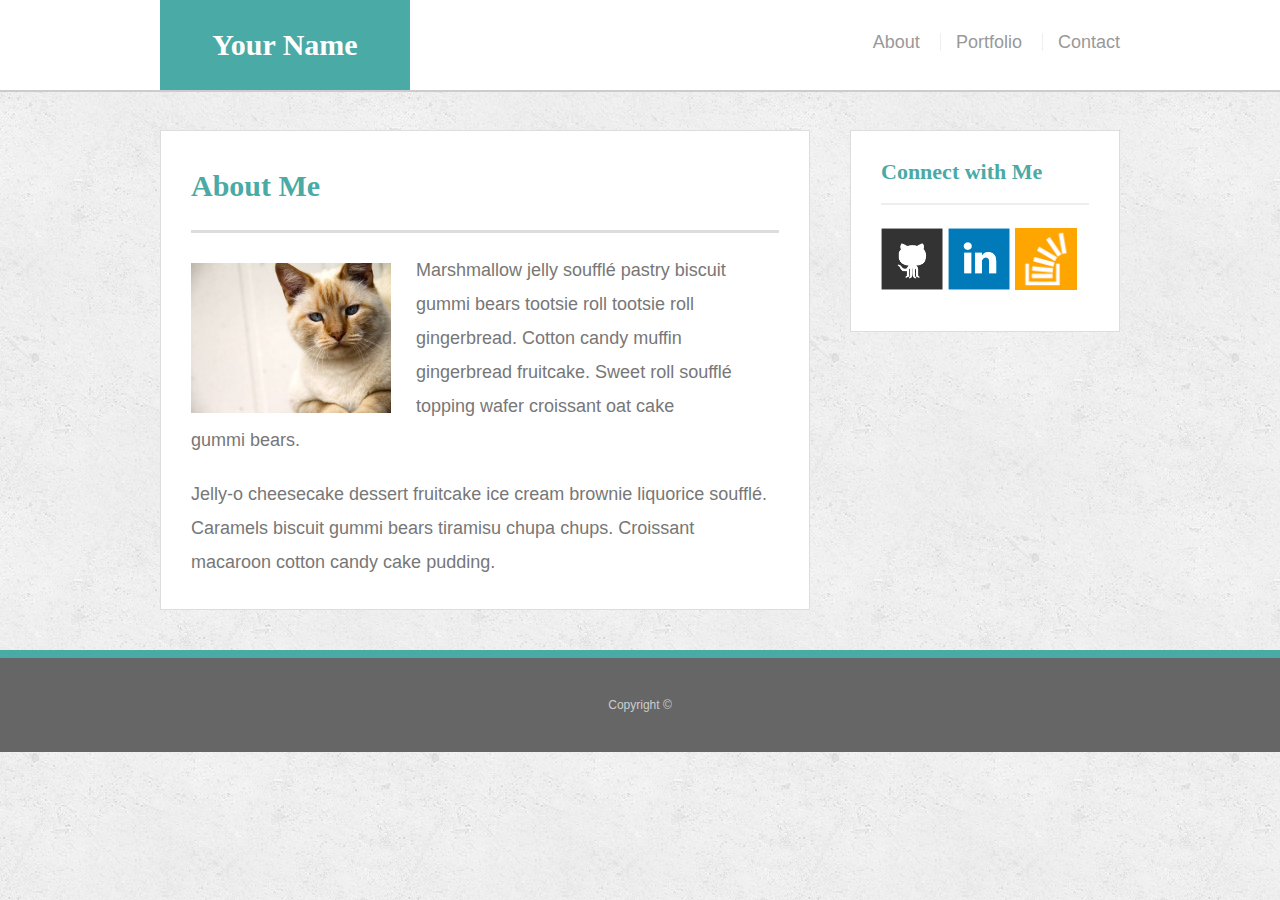
<file: index.html>
<!doctype html>
<html lang="en-us">

<head>
  <meta charset="UTF-8">

  <meta name="viewport" content="width=device-width, initial-scale 1">

  <title>About | Your Name</title>
  <link rel="stylesheet" type="text/css" href="assets/css/reset.css">
  <link rel="stylesheet" type="text/css" href="assets/css/style.css">
</head>

<body>

  <header id="masthead">
    <div class="container">
      <a href="index.html" id="logo">Your Name</a>
      <nav>
        <a href="index.html">About</a>
        <a href="portfolio.html">Portfolio</a>
        <a href="contact.html">Contact</a>
      </nav>
    </div>
  </header>

  <div id="main-container" class="container">
    <section class="main-section">
      <h1>About Me</h1>

      <img src="assets/images/cat.jpg" class="auth-image" alt="Your Name">

      <p>Marshmallow jelly souffl&eacute; pastry biscuit gummi bears tootsie roll tootsie roll gingerbread. Cotton candy muffin gingerbread fruitcake. Sweet roll souffl&eacute; topping wafer croissant oat cake gummi&nbsp;bears.</p>

      <p>Jelly-o cheesecake dessert fruitcake ice cream brownie liquorice souffl&eacute;. Caramels biscuit gummi bears tiramisu chupa chups. Croissant macaroon cotton candy cake pudding.</p>

    </section>

    <section class="sidebar">
      <div id="connect">
        <h2>Connect with Me</h2>

        <a href="#"><img src="assets/images/github-128.png" class="social" alt="GitHub" /></a>
        <a href="#"><img src="assets/images/linkedin-128.png" class="social" alt="LinkedIn" /></a>
        <a href="#"><img src="assets/images/stackoverflow-128.png" class="social" alt="Stack Overflow" /></a>
      </div>
    </section>
  </div>

  <footer>
    <div class="container">
      Copyright &copy; 
    </div>
  </footer>
</body>

</html>
</file>
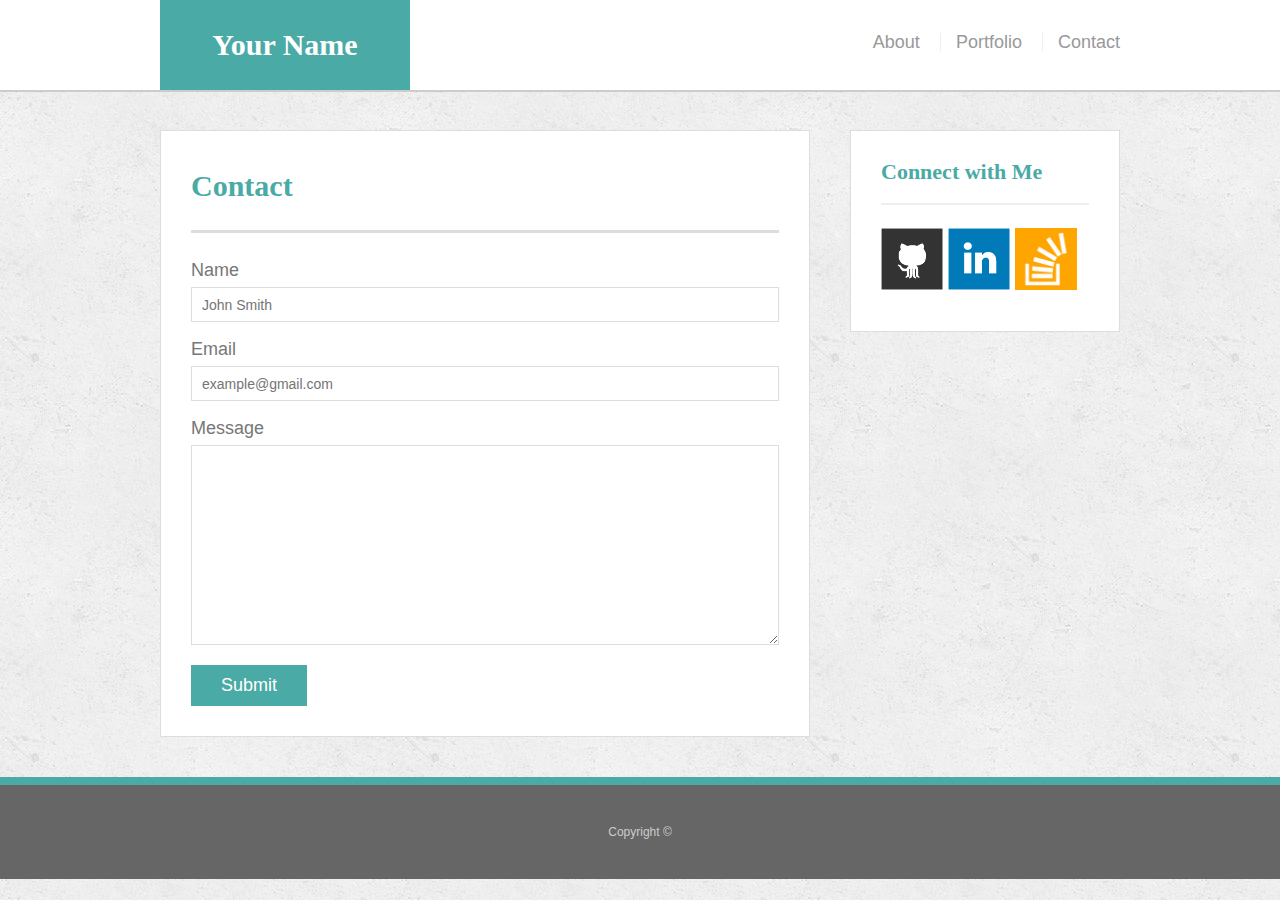
<file: contact.html>
<!doctype html>
<html lang="en-us">

<head>
  <meta charset="UTF-8">

  <meta name="viewport" content="width=device-width, initial-scale 1">

  <title>Contact | Your Name</title>
  <link rel="stylesheet" type="text/css" href="assets/css/reset.css">
  <link rel="stylesheet" type="text/css" href="assets/css/style.css">
</head>

<body>

  <header id="masthead">
    <div class="container">
      <a href="index.html" id="logo">Your Name</a>
      <nav>
        <a href="index.html">About</a>
        <a href="portfolio.html">Portfolio</a>
        <a href="contact.html">Contact</a>
      </nav>
    </div>
  </header>

  <div id="main-container" class="container">
    <section class="main-section">
      <h1>Contact</h1>

      <form id="contact-form">
        <ul>
          <li>
            <label for="name">Name</label>
            <input type="text" id="name" name="name" placeholder="John Smith" required="required">
          </li>
          <li>
            <label for="email">Email</label>
            <input type="email" id="email" name="email" placeholder="example@gmail.com" required="required">
          </li>
          <li>
            <label for="message">Message</label>
            <textarea id="message" name="message" required="required"></textarea>
          </li>
        </ul>
        <input type="submit">
      </form>

    </section>

    <section class="sidebar">
      <div id="connect">
        <h2>Connect with Me</h2>

        <a href="#"><img src="assets/images/github-128.png" class="social" alt="GitHub" /></a>
        <a href="#"><img src="assets/images/linkedin-128.png" class="social" alt="LinkedIn" /></a>
        <a href="#"><img src="assets/images/stackoverflow-128.png" class="social" alt="Stack Overflow" /></a>
      </div>
    </section>
  </div>

  <footer>
    <div class="container">
      Copyright &copy; 
    </div>
  </footer>
</body>

</html>
</file>
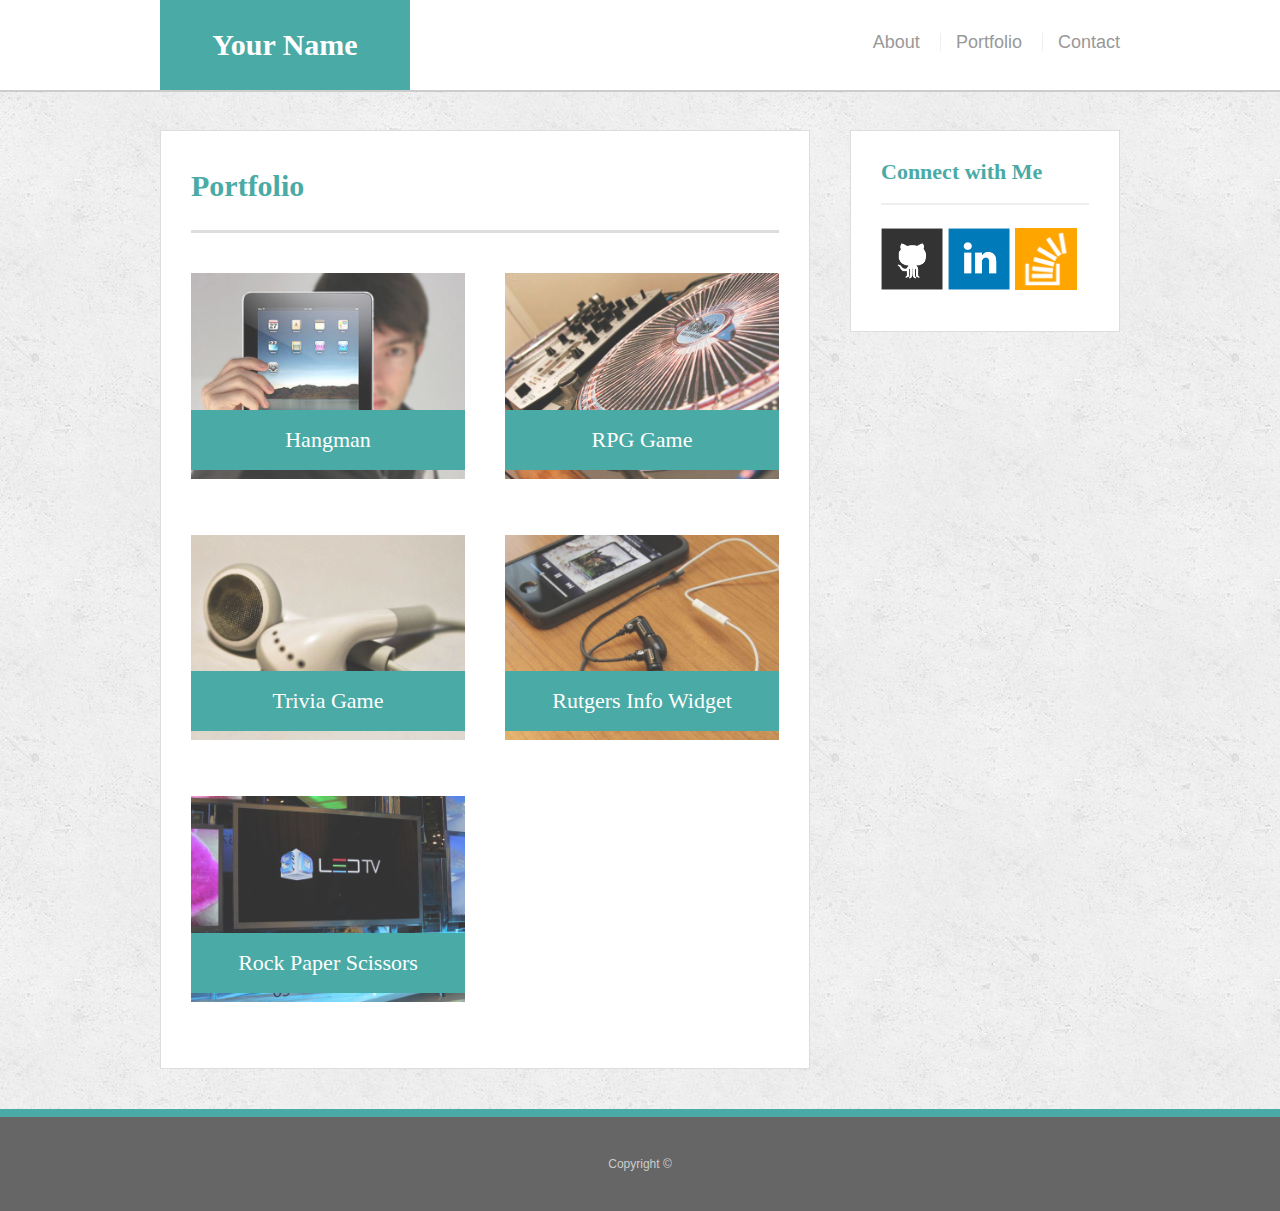
<file: portfolio.html>
<!doctype html>
<html lang="en-us">

<head>
  <meta charset="UTF-8">

  <meta name="viewport" content="width=device-width, initial-scale 1">

  <title>Portfolio | Your Name</title>
  <link rel="stylesheet" type="text/css" href="assets/css/reset.css">
  <link rel="stylesheet" type="text/css" href="assets/css/style.css">
</head>

<body>

  <header id="masthead">
    <div class="container">
      <a href="index.html" id="logo">Your Name</a>
      <nav>
        <a href="index.html">About</a>
        <a href="portfolio.html">Portfolio</a>
        <a href="contact.html">Contact</a>
      </nav>
    </div>
  </header>

  <div id="main-container" class="container">
    <section class="main-section">
      <h1>Portfolio</h1>

      <div class="work">
        <img src="assets/images/technics-q-c-640-480-1.jpg" alt="hangman">

        <h3>Hangman</h3>
      </div>
      <div class="work">
        <img src="assets/images/technics-q-c-640-480-2.jpg" alt="RPG Game">

        <h3>RPG Game</h3>
      </div>
      <div class="work">
        <img src="assets/images/technics-q-c-640-480-5.jpg" alt="Trivia Game">

        <h3>Trivia Game</h3>
      </div>
      <div class="work">
        <img src="assets/images/technics-q-c-640-480-7.jpg" alt="Rutgers Info Widget">

        <h3>Rutgers Info Widget</h3>
      </div>
      <div class="work">
        <img src="assets/images/technics-q-c-640-480-9.jpg" alt="Rock Paper Scissors">

        <h3>Rock Paper Scissors</h3>
      </div>

    </section>

    <section class="sidebar">
      <div id="connect">
        <h2>Connect with Me</h2>

        <a href="#"><img src="assets/images/github-128.png" class="social" alt="GitHub" /></a>
        <a href="#"><img src="assets/images/linkedin-128.png" class="social" alt="LinkedIn" /></a>
        <a href="#"><img src="assets/images/stackoverflow-128.png" class="social" alt="Stack Overflow" /></a>
      </div>
    </section>
  </div>

  <footer>
    <div class="container">
      Copyright &copy; 
    </div>
  </footer>
</body>

</html>
</file>
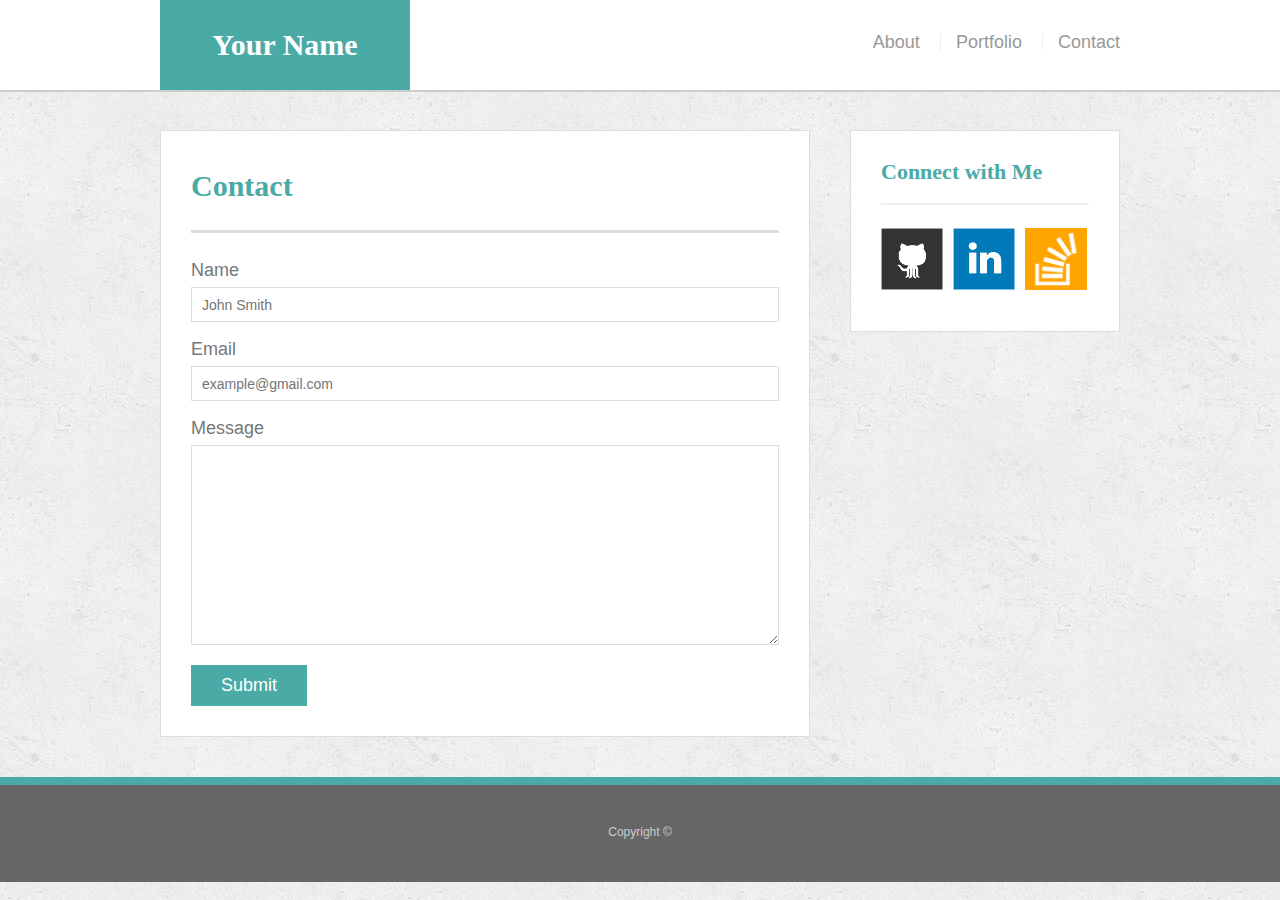
<file: bonus/hover-styles.html>
<!doctype html>
<html lang="en-us">

<head>
  <meta charset="UTF-8">
  <title>Hover Styling</title>
  <link rel="stylesheet" type="text/css" href="assets/css/reset.css">
  <link rel="stylesheet" type="text/css" href="assets/css/style.css">
</head>

<body>

  <header id="masthead">
    <div class="container">
      <a href="#" id="logo">Your Name</a>
      <nav>
        <a href="#">About</a>
        <a href="#">Portfolio</a>
        <a href="#">Contact</a>
      </nav>
    </div>
  </header>

  <div id="main-container" class="container">
    <section class="main-section">
      <h1>Contact</h1>

      <form id="contact-form">
        <ul>
          <li>
            <label for="name">Name</label>
            <input type="text" id="name" name="name" placeholder="John Smith" required="required">
          </li>
          <li>
            <label for="email">Email</label>
            <input type="email" id="email" name="email" placeholder="example@gmail.com" required="required">
          </li>
          <li>
            <label for="message">Message</label>
            <textarea id="message" name="message" required="required"></textarea>
          </li>
        </ul>
        <input type="submit">
      </form>

    </section>

    <section class="sidebar">
      <div id="connect">
        <h2>Connect with Me</h2>

        <img src="assets/images/github-128.png" class="social" alt="Github">
        <img src="assets/images/linkedin-128.png" class="social" alt="LinkedIn">
        <img src="assets/images/stackoverflow-128.png" class="social" alt="Stack Overflow">
      </div>
    </section>
  </div>

  <footer>
    <div class="container">
      Copyright &copy;
    </div>
  </footer>
</body>

</html>
</file>
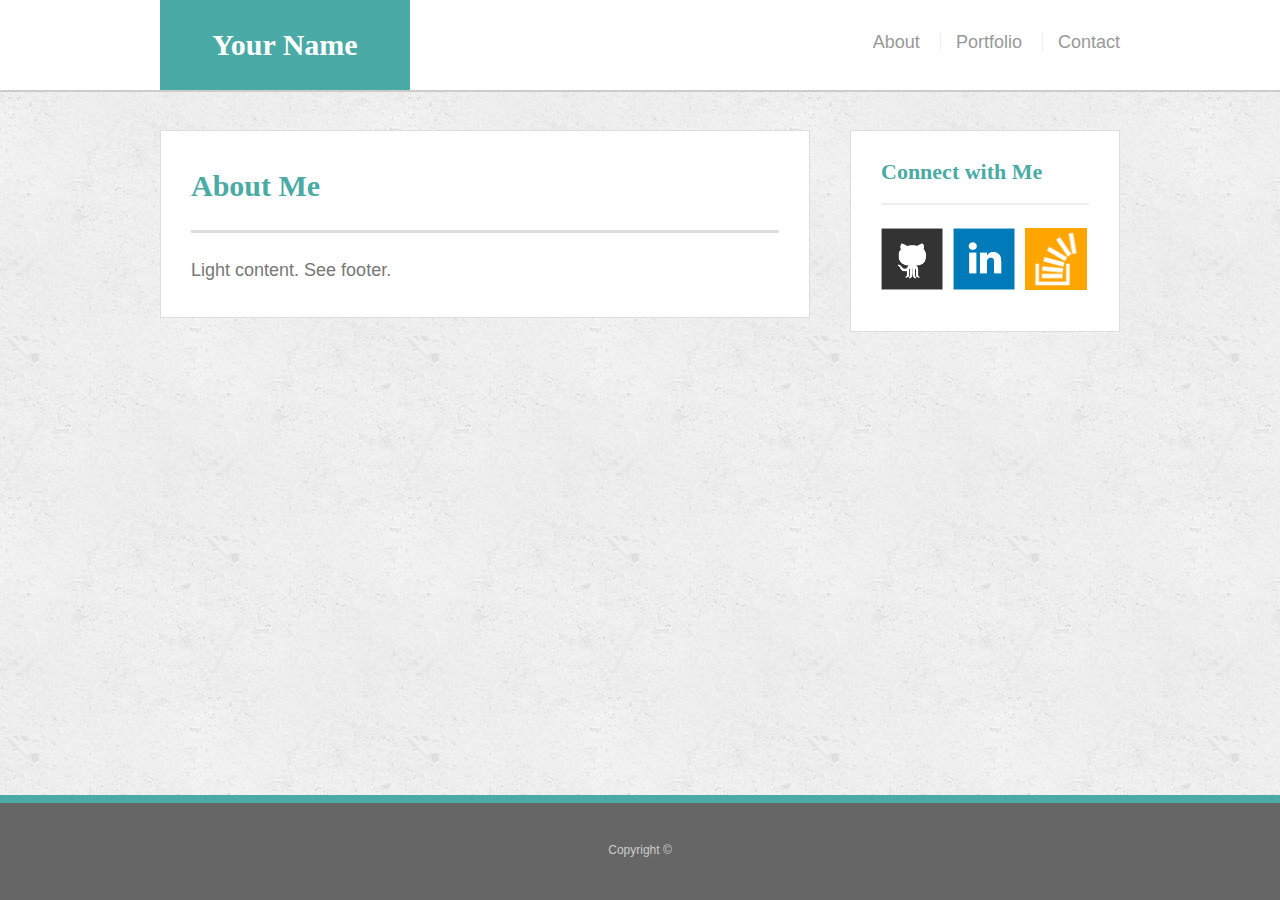
<file: bonus/sticky-footer.html>
<!doctype html>
<html lang="en-us">

<head>
  <meta charset="UTF-8">
  <title>Sticky Footer</title>
  <link rel="stylesheet" type="text/css" href="assets/css/reset.css">
  <link rel="stylesheet" type="text/css" href="assets/css/style.css">
</head>

<body>

  <header id="masthead">
    <div class="container">
      <a href="#" id="logo">Your Name</a>
      <nav>
        <a href="#">About</a>
        <a href="#">Portfolio</a>
        <a href="#">Contact</a>
      </nav>
    </div>
  </header>

  <div class="wrapper">
    <div id="main-container" class="container">
      <section class="main-section">
        <h1>About Me</h1>

        <p>Light content. See footer.</p>

      </section>

      <section class="sidebar">
        <div id="connect">
          <h2>Connect with Me</h2>

          <img src="assets/images/github-128.png" class="social" alt="Github">
          <img src="assets/images/linkedin-128.png" class="social" alt="LinkedIn">
          <img src="assets/images/stackoverflow-128.png" class="social" alt="Stack Overflow">
        </div>
      </section>

      <div class="push"></div>
    </div>
  </div>

  <footer>
    <div class="container">
      Copyright &copy; 
    </div>
  </footer>
</body>

</html>
</file>
<file: assets/css/style.css>
body {
  font-family: Arial, "Helvetica Neue", Helvetica, sans-serif;
  font-size: 18px;
  line-height: 34px;
  color: #777;
  background: url("../images/concrete_seamless.png");
}

* {
  box-sizing: border-box;
}

/* general */

.container {
  width: 100%;
  max-width: 960px;
  margin: 0 auto;
  clear: both;
}

h1,
h2,
h3,
p {
  margin-bottom: 20px;
}

p:last-child {
  margin-bottom: 0;
}

h1,
h2,
h3 {
  font-family: Georgia, Times, "Times New Roman", serif;
  font-weight: 700;
  color: #4aaaa5;
}

h1 {
  padding-bottom: 20px;
  font-size: 30px;
  line-height: 49px;
  border-bottom: 3px solid #ddd;
}

h2,
h3 {
  font-size: 22px;
}

/* header */

#masthead {
  position: fixed;
  z-index: 99;
  width: 100%;
  margin: 0 0 30px;
  overflow: auto;
  color: #fff;
  background: #fff;
  border-bottom: 2px solid #ccc;
}

#logo {
  float: left;
  width: 250px;
  height: 90px;
  font-family: Georgia, Times, "Times New Roman", serif;
  font-size: 30px;
  font-weight: 700;
  line-height: 90px;
  color: #fff;
  text-align: center;
  text-decoration: none;
  background: #4aaaa5;
}

nav {
  float: right;
  margin-top: 25px;
}

nav a {
  display: inline-block;
  padding-left: 15px;
  margin-left: 15px;
  line-height: 18px;
  color: #999;
  text-decoration: none;
  border-left: 1px solid #efefef;
}

nav a:first-child {
  border-left: 0 none;
}

/* footer */

footer {
  padding: 30px 0;
  clear: both;
  font-size: 12px;
  color: #fff;
  color: #ccc;
  text-align: center;
  background: #666;
  border-top: 8px solid #4aaaa5;
}

/* sidebar */

.sidebar {
  float: right;
  width: 100%;
  max-width: 270px;
  padding: 30px;
  margin-bottom: 20px;
  background: #fff;
  border: 1px solid #ddd;
}

h3,
.sidebar h2 {
  padding-bottom: 20px;
  margin-bottom: 15px;
  line-height: 22px;
  border-bottom: 2px solid #eee;
}

.social {
  width: 62px;
  height: 62px;
  margin-top: 8px;
  margin-right: 5px;
}

.social:last-child {
  margin-right: 0;
}

/* main */

#main-container {
  padding-top: 130px;
}

.main-section {
  float: left;
  width: 100%;
  max-width: 650px;
  padding: 30px;
  margin: 0 0 40px;
  background: #fff;
  border: 1px solid #ddd;
}

/* portfolio page */

.work {
  position: relative;
  float: left;
  width: 274px;
  margin: 20px 0 25px;
  overflow: auto;
}

.work:nth-child(even) {
  margin-right: 40px;
}

.work img {
  width: 100%;
  border: 0 none;
  opacity: 0.8;
}

.work h3 {
  position: absolute;
  bottom: 20px;
  width: 100%;
  padding: 15px;
  margin-bottom: 0;
  font-weight: 300;
  line-height: 30px;
  color: #fff;
  text-align: center;
  background: #4aaaa5;
  border-bottom: 0;
}

.auth-image {
  float: left;
  width: 200px;
  height: auto;
  margin-top: 10px;
  margin-right: 25px;
}

/* contact page */

#contact-form ul {
  margin-bottom: 20px;
}

#contact-form li {
  margin-bottom: 10px;
}

label,
input[type=text],
input[type=email],
textarea {
  display: block;
  width: 100%;
}

input[type=text],
input[type=email],
textarea {
  height: 35px;
  padding: 0 10px;
  font-size: 14px;
  border: 1px solid #ddd;
}

textarea {
  height: 200px;
}

input[type=submit] {
  padding: 10px 30px;
  font-size: 18px;
  color: #fff;
  cursor: pointer;
  background: #4aaaa5;
  border: 0 none;
}


@media screen and (max-width: 960px) {
    #main-container {
      margin-right: 0;
    }

}

@media screen and (max-width: 768px) {
    #main-container {
      width: 100%;
      margin-left: 45px
    }

    /*I know there has GOT to be a better way to center this side at the beginning of the page that a float with a margin*/
    .sidebar {
      float: left;
      margin-left: 190px;
    }
}

@media screen and (max-width: 640px) {
    #main-container {
      width: 100%;
    }
    .main-section {
      max-width: 520px;
    }
    .sidebar {
      margin-left: 125px;
    }
    .work {
      margin-left: 95px;
    }
    #masthead {
      position: static;
    }

}
</file>
<file: bonus/assets/css/style.css>
body {
  font-family: Arial, "Helvetica Neue", Helvetica, sans-serif;
  font-size: 18px;
  line-height: 34px;
  color: #777;
  background: url("../images/concrete_seamless.png");
}

* {
  box-sizing: border-box;
  margin: 0;
}

/* sticky footer styling */

/* https://css-tricks.com/snippets/css/sticky-footer/ */

html,
body {
  height: 100%;
}

.wrapper {
  height: auto !important;
  height: 100%;
  min-height: 100%;
  margin: 0 auto -105px;
}

footer,
.push {
  height: 105px;
}

/* end sticky footer styling */

/* start hover styling */

#logo:hover,
input[type=submit]:hover {
  background: #5e7f7e;
}

nav a:hover {
  color: #5e7f7e;
}

.social:hover {
  cursor: pointer;
  opacity: 0.8;
}

/* end hover styling */

/* general styling */

.container {
  width: 100%;
  max-width: 960px;
  margin: 0 auto;
  clear: both;
}

h1,
h2,
h3,
p {
  margin-bottom: 20px;
}

p:last-child {
  margin-bottom: 0;
}

h1,
h2,
h3 {
  font-family: Georgia, Times, "Times New Roman", serif;
  font-weight: 700;
  color: #4aaaa5;
}

h1 {
  padding-bottom: 20px;
  font-size: 30px;
  line-height: 49px;
  border-bottom: 3px solid #ddd;
}

h2,
h3 {
  font-size: 22px;
}

/* header */

#masthead {
  position: fixed;
  z-index: 99;
  width: 100%;
  margin: 0 0 30px;
  overflow: auto;
  color: #fff;
  background: #fff;
  border-bottom: 2px solid #ccc;
}

#logo {
  float: left;
  width: 250px;
  height: 90px;
  font-family: Georgia, Times, "Times New Roman", serif;
  font-size: 30px;
  font-weight: 700;
  line-height: 90px;
  color: #fff;
  text-align: center;
  text-decoration: none;
  background: #4aaaa5;
}

nav {
  float: right;
  margin-top: 25px;
}

nav a {
  display: inline-block;
  padding-left: 15px;
  margin-left: 15px;
  line-height: 18px;
  color: #999;
  text-decoration: none;
  border-left: 1px solid #efefef;
}

nav a:first-child {
  border-left: 0 none;
}

/* footer */

footer {
  padding: 30px 0;
  clear: both;
  font-size: 12px;
  color: #fff;
  color: #ccc;
  text-align: center;
  background: #666;
  border-top: 8px solid #4aaaa5;
}

/* sidebar */

.sidebar {
  float: right;
  width: 100%;
  max-width: 270px;
  padding: 30px;
  margin-bottom: 20px;
  background: #fff;
  border: 1px solid #ddd;
}

h3,
.sidebar h2 {
  padding-bottom: 20px;
  margin-bottom: 15px;
  line-height: 22px;
  border-bottom: 2px solid #eee;
}

.social {
  width: 62px;
  height: 62px;
  margin-top: 8px;
  margin-right: 5px;
}

.social:last-child {
  margin-right: 0;
}

/* main */

#main-container {
  padding-top: 130px;
}

.main-section {
  float: left;
  width: 100%;
  max-width: 650px;
  padding: 30px;
  margin: 0 0 40px;
  background: #fff;
  border: 1px solid #ddd;
}

/* contact page */

#contact-form ul {
  margin-bottom: 20px;
}

#contact-form li {
  margin-bottom: 10px;
}

label,
input[type=text],
input[type=email],
textarea {
  display: block;
  width: 100%;
}

input[type=text],
input[type=email],
textarea {
  height: 35px;
  padding: 0 10px;
  font-size: 14px;
  border: 1px solid #ddd;
}

textarea {
  height: 200px;
}

input[type=submit] {
  padding: 10px 30px;
  font-size: 18px;
  color: #fff;
  cursor: pointer;
  background: #4aaaa5;
  border: 0 none;
}
</file>
